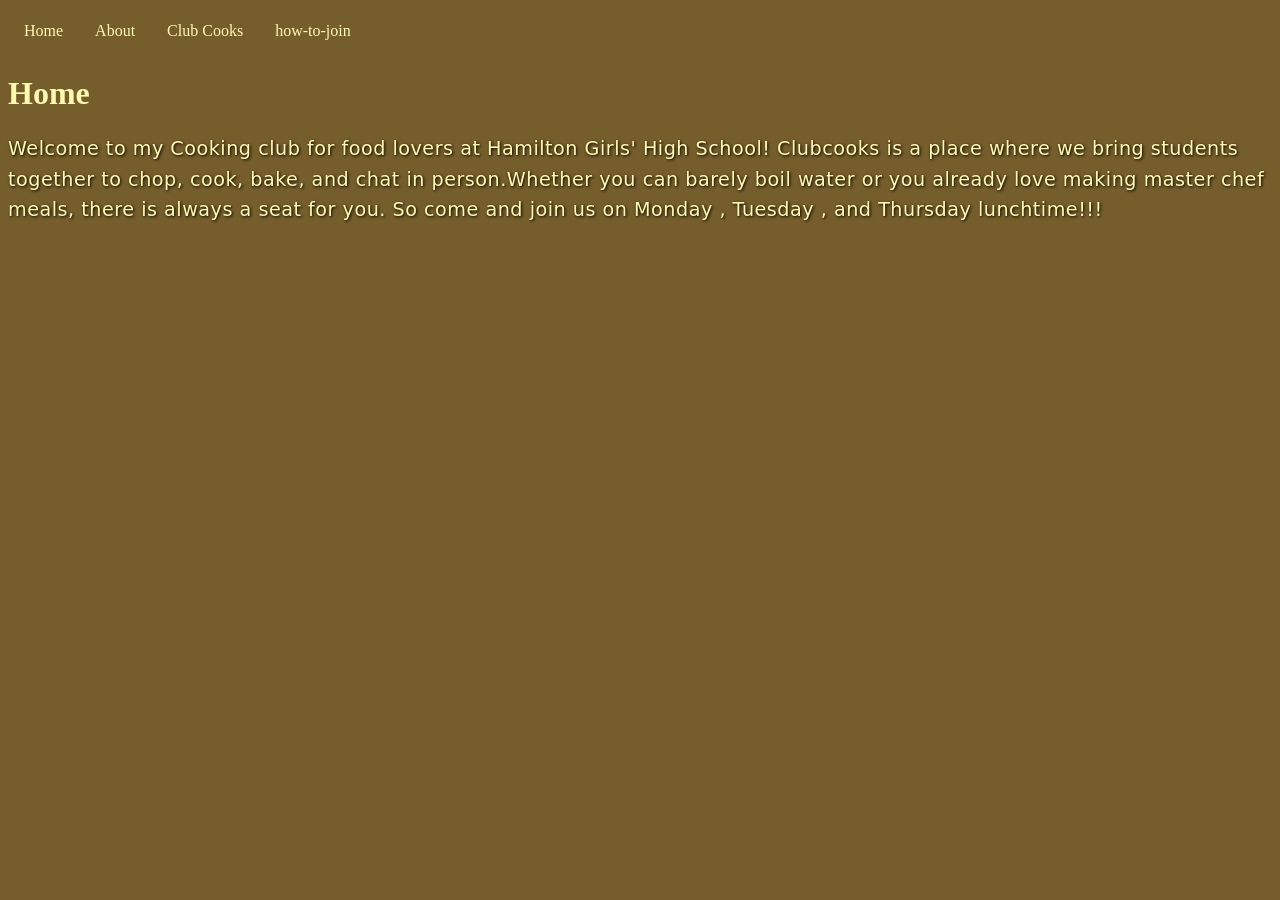
<file: index.html>
<!DOCTYPE html>
<html lang="en">
    <head>
        <title>About</title>
        <link rel="stylesheet" href="style.css">
    </head>
    <body>
        <!--visible content-->
        <div class="navbar">


            <ul>


                <li><a href="index.html">Home</a></li>
           
                <li><a href="about.html">About</a></li>
           
                <li><a href="clubcooks.html">Club Cooks</a></li>

                <li><a href="how-to-join.html">how-to-join</a></li>


            </ul>


        </div>

        <h1>Home</h1>


        <p>Welcome to my Cooking club for food lovers at Hamilton Girls' High School! Clubcooks is a place where we bring students together to chop, cook, bake, and chat in person.Whether you can barely boil water or you already love making master chef meals, there is always a seat for you. So come and join us on Monday , Tuesday , and Thursday lunchtime!!! </p>
</file>
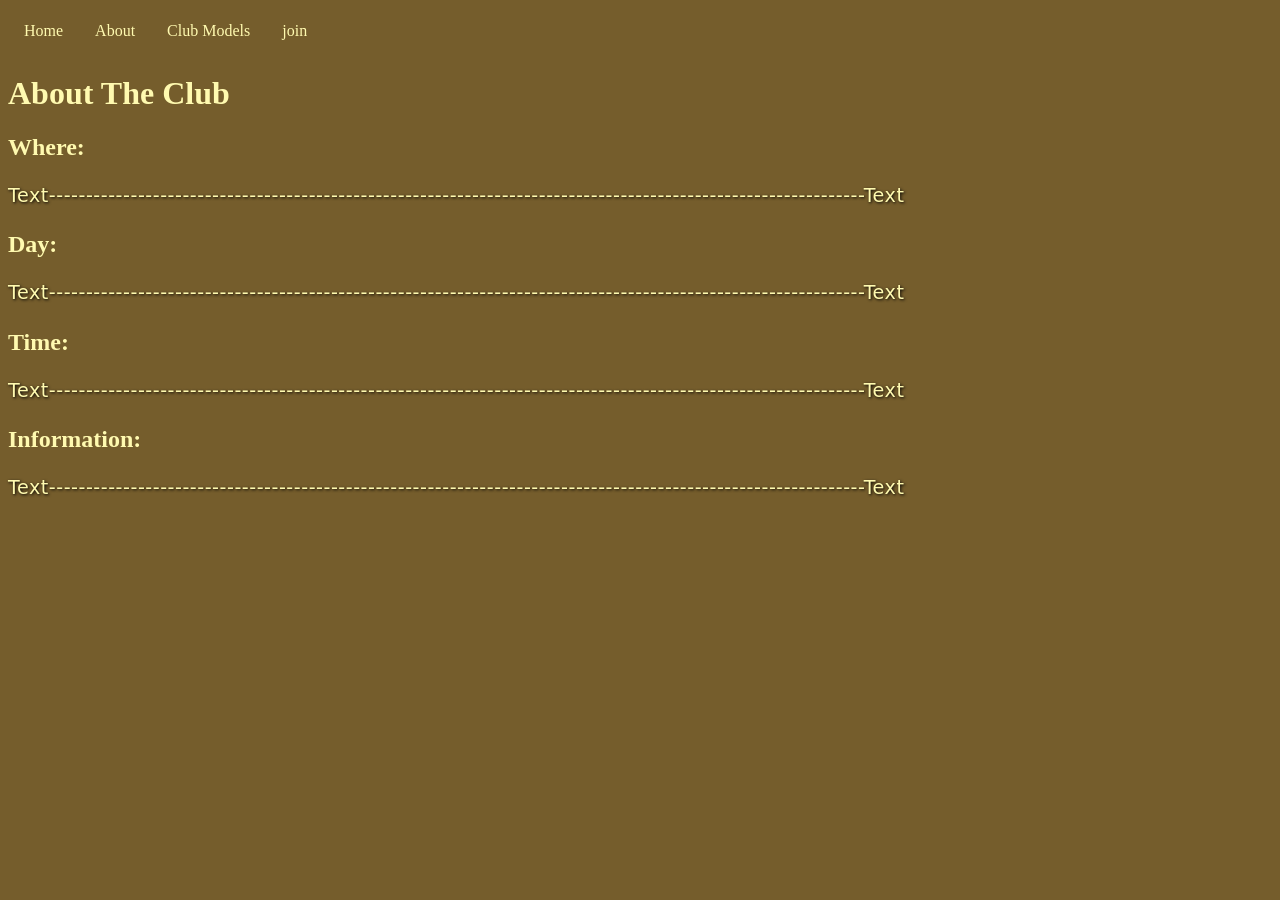
<file: 1clubcooks.html>
<!DOCTYPE html>
<html lang="en">
    <head>
        <title>About</title>
        <link rel="stylesheet" href="style.css">
    </head>
    <body>
        <!--visible content-->
        <div class="navbar">


            <ul>


                <li><a href="index.html">Home</a></li>
           
                <li><a href="about.html">About</a></li>
           
                <li><a href="Club.Models.html">Club Models</a></li>

                <li><a href="How to join.html">join</a></li>


            </ul>


        </div>

        <h1>About The Club</h1>


      <h2> Where: </h2>
        <div class="where">
        <p>
           Text--------------------------------------------------------------------------------------------------------------Text
        </p>
        </div>

        <h2> Day: </h2>
        <div class="day">
        <p>
           Text--------------------------------------------------------------------------------------------------------------Text
        </p>
        </div>
    
        <h2> Time: </h2>
        <div class="Time">
        <p>
           Text--------------------------------------------------------------------------------------------------------------Text
        </p>
        </div>

        <h2> Information: </h2>
        <div class="Information">
        <p>
           Text--------------------------------------------------------------------------------------------------------------Text
        </p>
        </div>

    </body>
   
</html>
</file>
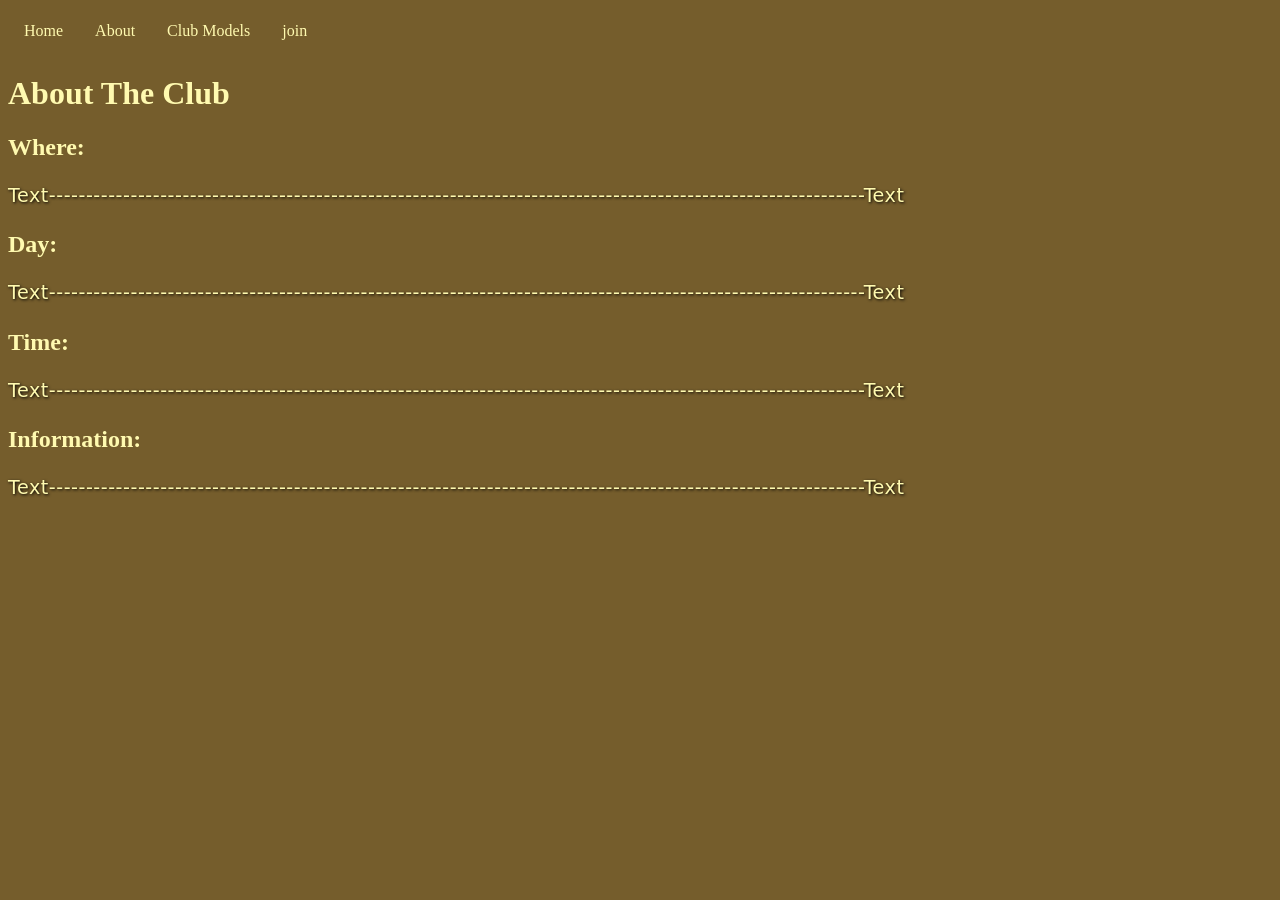
<file: 1index.html>
<!DOCTYPE html>
<html lang="en">
    <head>
        <title>About</title>
        <link rel="stylesheet" href="style.css">
    </head>
    <body>
        <!--visible content-->
        <div class="navbar">


            <ul>


                <li><a href="index.html">Home</a></li>
           
                <li><a href="about.html">About</a></li>
           
                <li><a href="ClubCooks.html">Club Models</a></li>

                <li><a href="How to join.html">join</a></li>


            </ul>


        </div>

        <h1>About The Club</h1>


      <h2> Where: </h2>
        <div class="where">
        <p>
           Text--------------------------------------------------------------------------------------------------------------Text
        </p>
        </div>

        <h2> Day: </h2>
        <div class="day">
        <p>
           Text--------------------------------------------------------------------------------------------------------------Text
        </p>
        </div>
    
        <h2> Time: </h2>
        <div class="Time">
        <p>
           Text--------------------------------------------------------------------------------------------------------------Text
        </p>
        </div>

        <h2> Information: </h2>
        <div class="Information">
        <p>
           Text--------------------------------------------------------------------------------------------------------------Text
        </p>
        </div>

    </body>
   
</html>
</file>
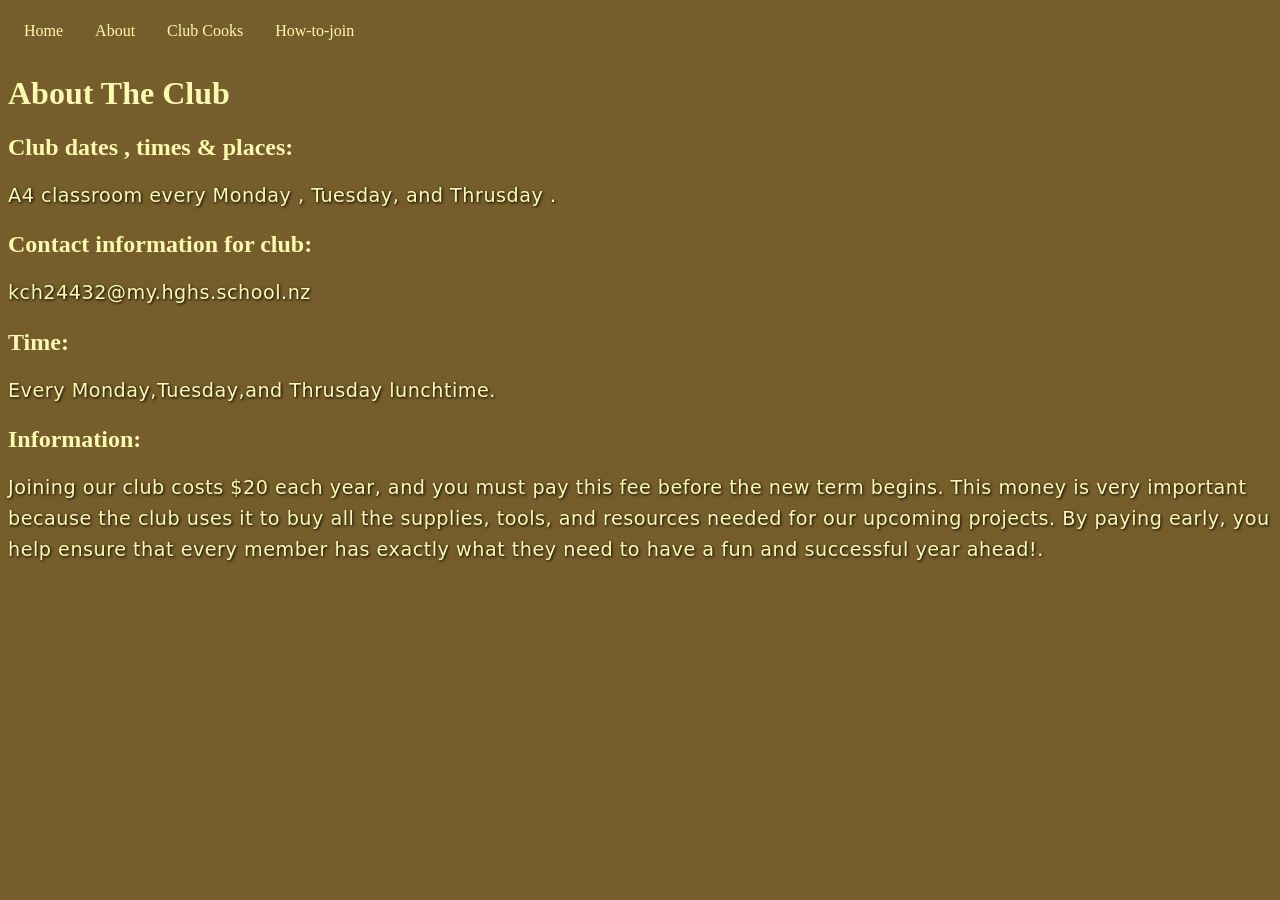
<file: about.html>
<!DOCTYPE html>
<html lang="en">

<head>
    <title>About</title>
    <link rel="stylesheet" href="style.css">
</head>

<body>
    <!--visible content-->
    <div class="navbar">

        <ul>


            <li><a href="index.html">Home</a></li>

            <li><a href="about.html">About</a></li>

            <li><a href="clubcooks.html">Club Cooks</a></li>

            <li><a href="how-to-join.html">How-to-join</a></li>


        </ul>


    </div>

    <h1>About The Club</h1>


    <h2> Club dates , times & places: </h2>
    <div class="Club dates & places ">
        <p>
           A4 classroom every Monday , Tuesday, and Thrusday .
        </p>
    </div>

    <h2> Contact information for club: </h2>
    <div class="Contact information for club">
        <p>
           kch24432@my.hghs.school.nz 
        </p>
    </div>

    <h2> Time: </h2>
    <div class="Time">
        <p>
            Every Monday,Tuesday,and Thrusday lunchtime. 
        </p>
    </div>

    <h2> Information: </h2>
    <div class="Information">
        <p>
            Joining our club costs $20 each year, and you must pay this fee before the new term begins. This money is very important because the club uses it to buy all the supplies, tools, and resources needed for our upcoming projects. By paying early, you help ensure that every member has exactly what they need to have a fun and successful year ahead!. 
        </p>
    </div>


</body>

</html>
</file>
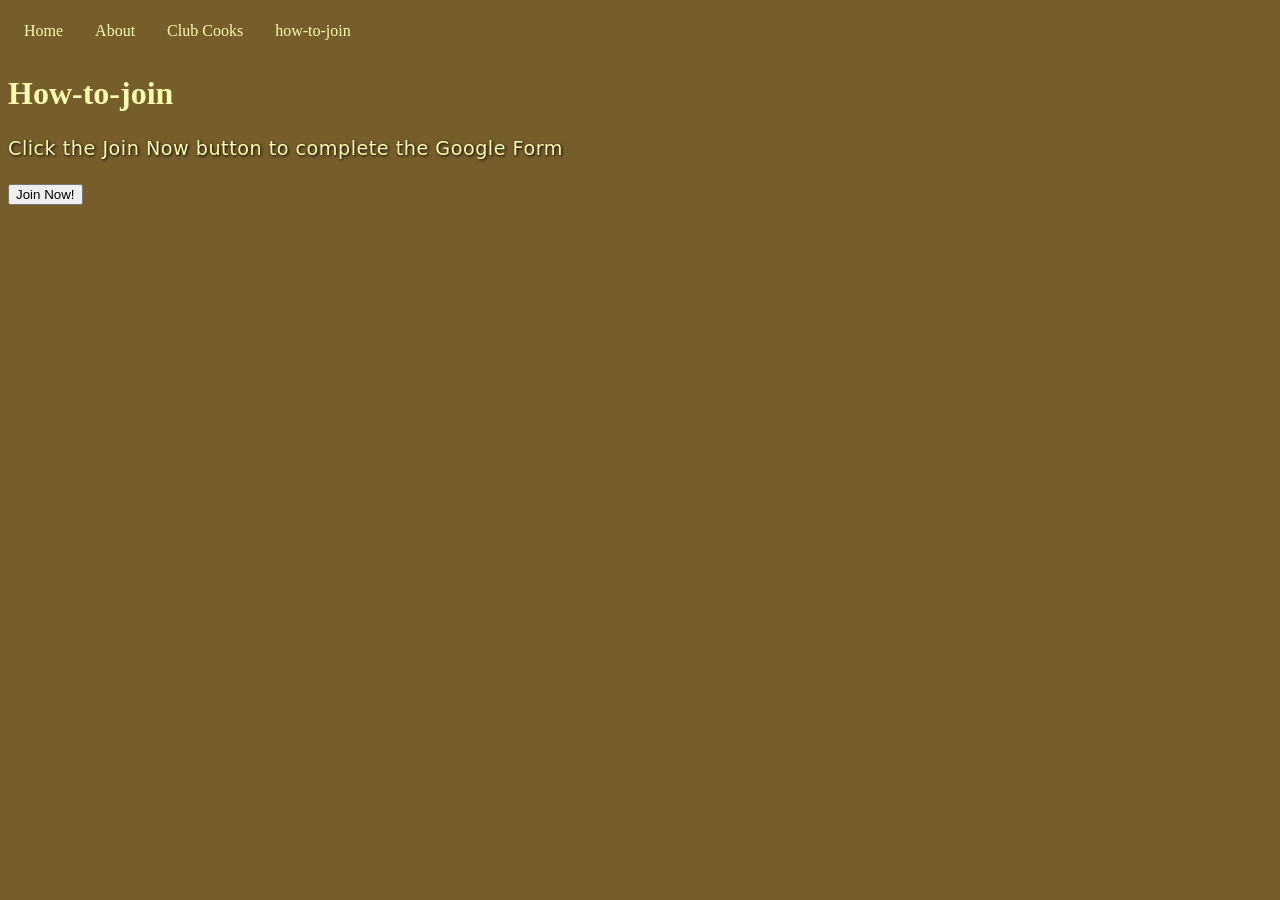
<file: how-to-join.html>
<!DOCTYPE html>
<html lang="en">
    <head>
        <title>About</title>
        <link rel="stylesheet" href="style.css">
    </head>
    <body>
        <!--visible content-->
        <div class="navbar">


            <ul>


                <li><a href="index.html">Home</a></li>
           
                <li><a href="about.html">About</a></li>
           
                <li><a href="clubcooks.html">Club Cooks</a></li>

                <li><a href="how-to-join.html">how-to-join</a></li>


            </ul>

        </div>

        <h1>How-to-join</h1>

        <p>  Click the Join Now button to complete the Google Form </p>

<a href="https://forms.gle/pnQQa5bM4Ncvvkqh8">
        <button>Join Now!</button>
    </a>
</file>
<file: style.css>
body {
    background-color: #755d2c;
    color: #FFFAB0;
  }
  
  p {
    color: #FFFAB0;
    font-family: Impact, Haettenschweiler, 'Arial Narrow Bold', sans-serif;
    font-size: large;
  }
  
  h1 {
    color: #FFFAB0;
  }
  
  ul {
    list-style-type: none;
    margin: 0;
    padding: 0;
    overflow: hidden;
    background-color: #755d2c;
  }
  
  ul li {
    float: left;
  }
  
  ul li a {
    display: block;
    color: #FFFAB0;
    text-align: center;
    padding: 14px 16px;
    text-decoration: none;
  }
  
  ul li a:hover {
    background-color: #755d2c;
  }
  
  .navbar {
    color: #FFFAB0;
  }
  
  .container {
    display: flex;
    flex-direction: row;
  }
  
  .item img {
    width: 30%;
  }
  
  .text {
    padding: 100%;
  }
  
  .image-div img {
    width: 90%;
  }

    
  img {
    width: 600px;
    height: 500px;
    object-fit: cover;
    object-position: center; /* Optional: centers the crop area */
    width: 20%;
  } 

  p { color: #FFFAB0; font-family: system-ui, sans-serif; font-size: 1.2rem; line-height: 1.6; text-shadow: 1px 1px 3px #000000; letter-spacing: 0.5px; }
</file>
